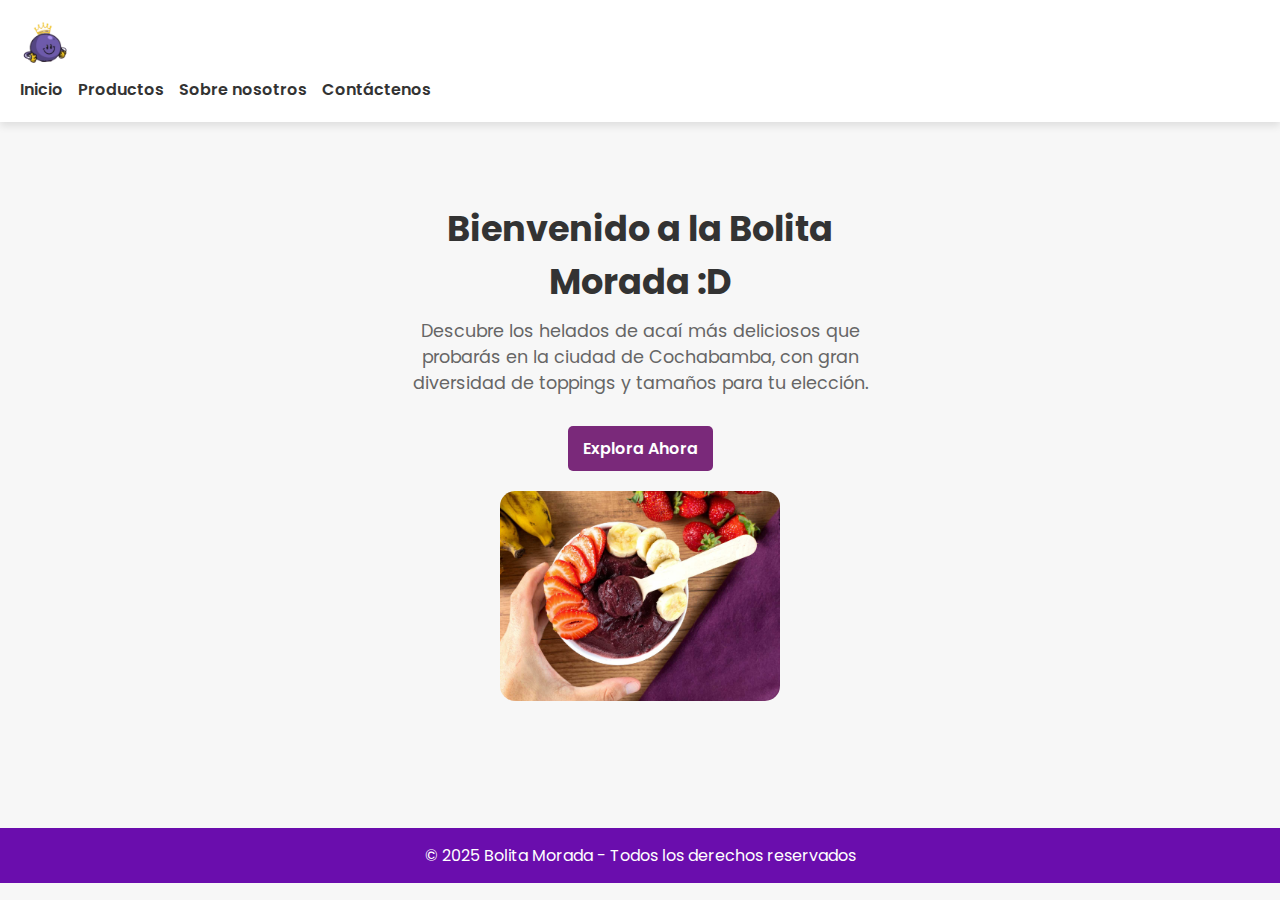
<file: index.html>
<!DOCTYPE html>
<html lang="es">
<head>
    <meta charset="UTF-8">
    <meta name="viewport" content="width=device-width, initial-scale=1.0">
    <title>Bolita Morada - Helados de Açaí</title>
    <link rel="stylesheet" href="styles.css">
    <link href="https://fonts.googleapis.com/css2?family=Poppins:wght@300;400;600&display=swap" rel="stylesheet">
</head>
<body>
    <header>
        <nav>
            <img src="images/bolitamorada_logo.png" alt="Bolita Morada" class="logo">
            <ul class="nav-links">
                <li><a href="index.html">Inicio</a></li>
                <li><a href="productos.html">Productos</a></li>
                <li><a href="nosotros.html">Sobre nosotros</a></li>
                <li><a href="contacto.html">Contáctenos</a></li>
            </ul>
        </nav>
    </header>
    
    <main>
        <section class="hero">
            <div class="hero-text">
                <h1>Bienvenido a la Bolita Morada :D</h1>
                <p>Descubre los helados de acaí más deliciosos que probarás en la ciudad de Cochabamba, con gran diversidad de toppings y tamaños para tu elección.</p>
                <div class="buttons">
                    <a href="productos.html" class="btn purple">Explora Ahora</a>
                </div>
            </div>
            <div class="hero-image">
                <img src="images/helado.jpg" alt="Helado de Açaí">
            </div>
        </section>
    </main>
    
    <footer>
        <p>&copy; 2025 Bolita Morada - Todos los derechos reservados</p>
    </footer>
</body>
</html>
</file>
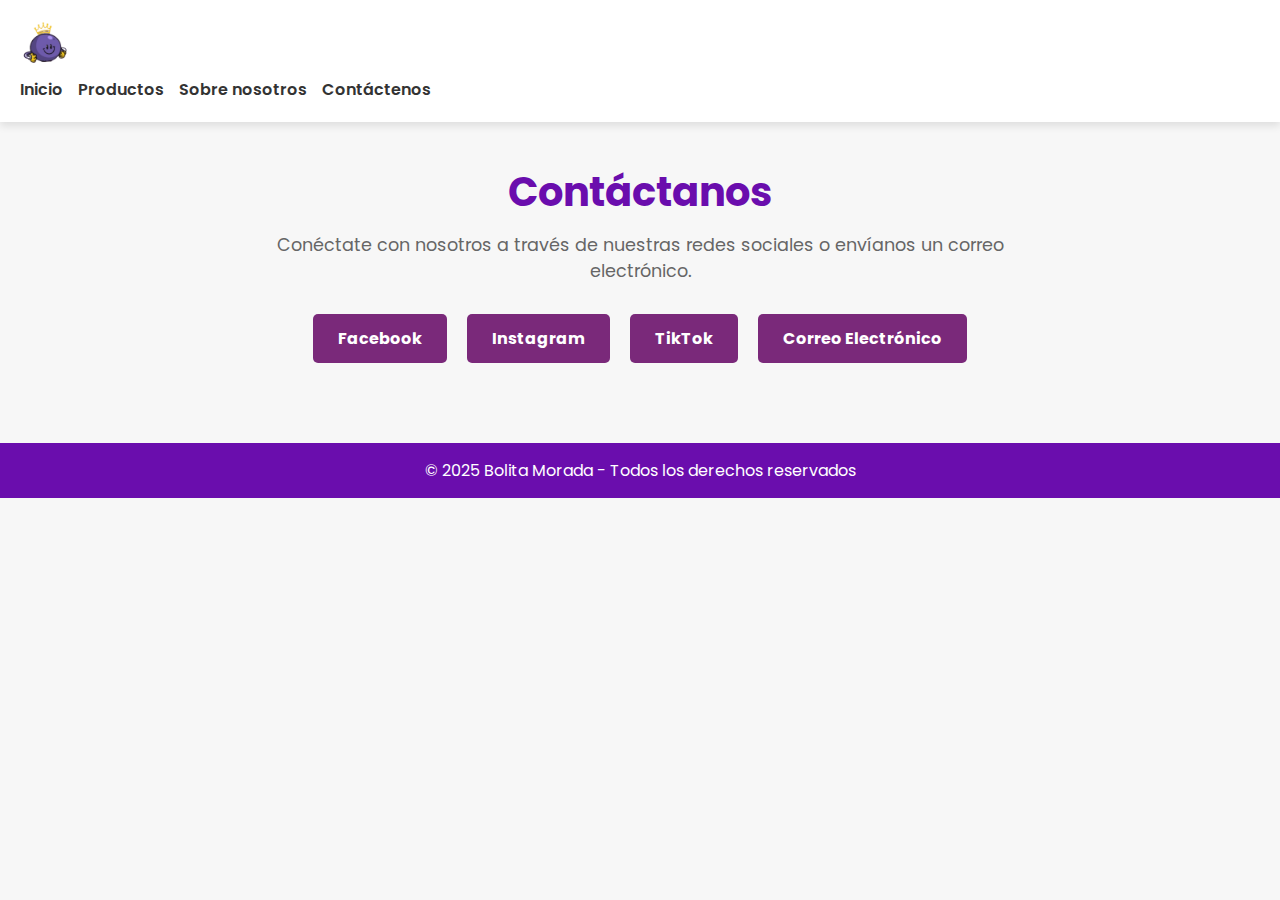
<file: contacto.html>
<!DOCTYPE html>
<html lang="es">
<head>
    <meta charset="UTF-8">
    <meta name="viewport" content="width=device-width, initial-scale=1.0">
    <title>Contacto - Bolita Morada</title>
    <link rel="stylesheet" href="styles.css">
    <link href="https://fonts.googleapis.com/css2?family=Poppins:wght@300;400;600&display=swap" rel="stylesheet">
</head>
<body>
    <header>
        <nav>
            <img src="images/bolitamorada_logo.png" alt="Bolita Morada" class="logo">
            <ul class="nav-links">
                <li><a href="index.html">Inicio</a></li>
                <li><a href="productos.html">Productos</a></li>
                <li><a href="nosotros.html">Sobre nosotros</a></li>
                <li><a href="contacto.html">Contáctenos</a></li>
            </ul>
        </nav>
    </header>
    
    <main>
        <section class="contact">
            <h1>Contáctanos</h1>
            <p>Conéctate con nosotros a través de nuestras redes sociales o envíanos un correo electrónico.</p>
            <div class="social-links">
                <a href="https://www.facebook.com/share/15rgrwgbnx/" target="_blank" class="btn">Facebook</a>
                <a href="https://www.instagram.com/labolitamorada2025/profilecard/?igsh=MWJvaG1vaWVnMzhxcA==" target="_blank" class="btn">Instagram</a>
                <a href="https://www.tiktok.com/@la.bolita.morada?_t=ZM-8tGhK2S5UFJ&_r=1" target="_blank" class="btn">TikTok</a>
                <a href="mailto:contacto@bolitamorada.com" class="btn">Correo Electrónico</a>
            </div>
        </section>
    </main>
    
    <footer>
        <p>&copy; 2025 Bolita Morada - Todos los derechos reservados</p>
    </footer>
</body>
</html>
</file>
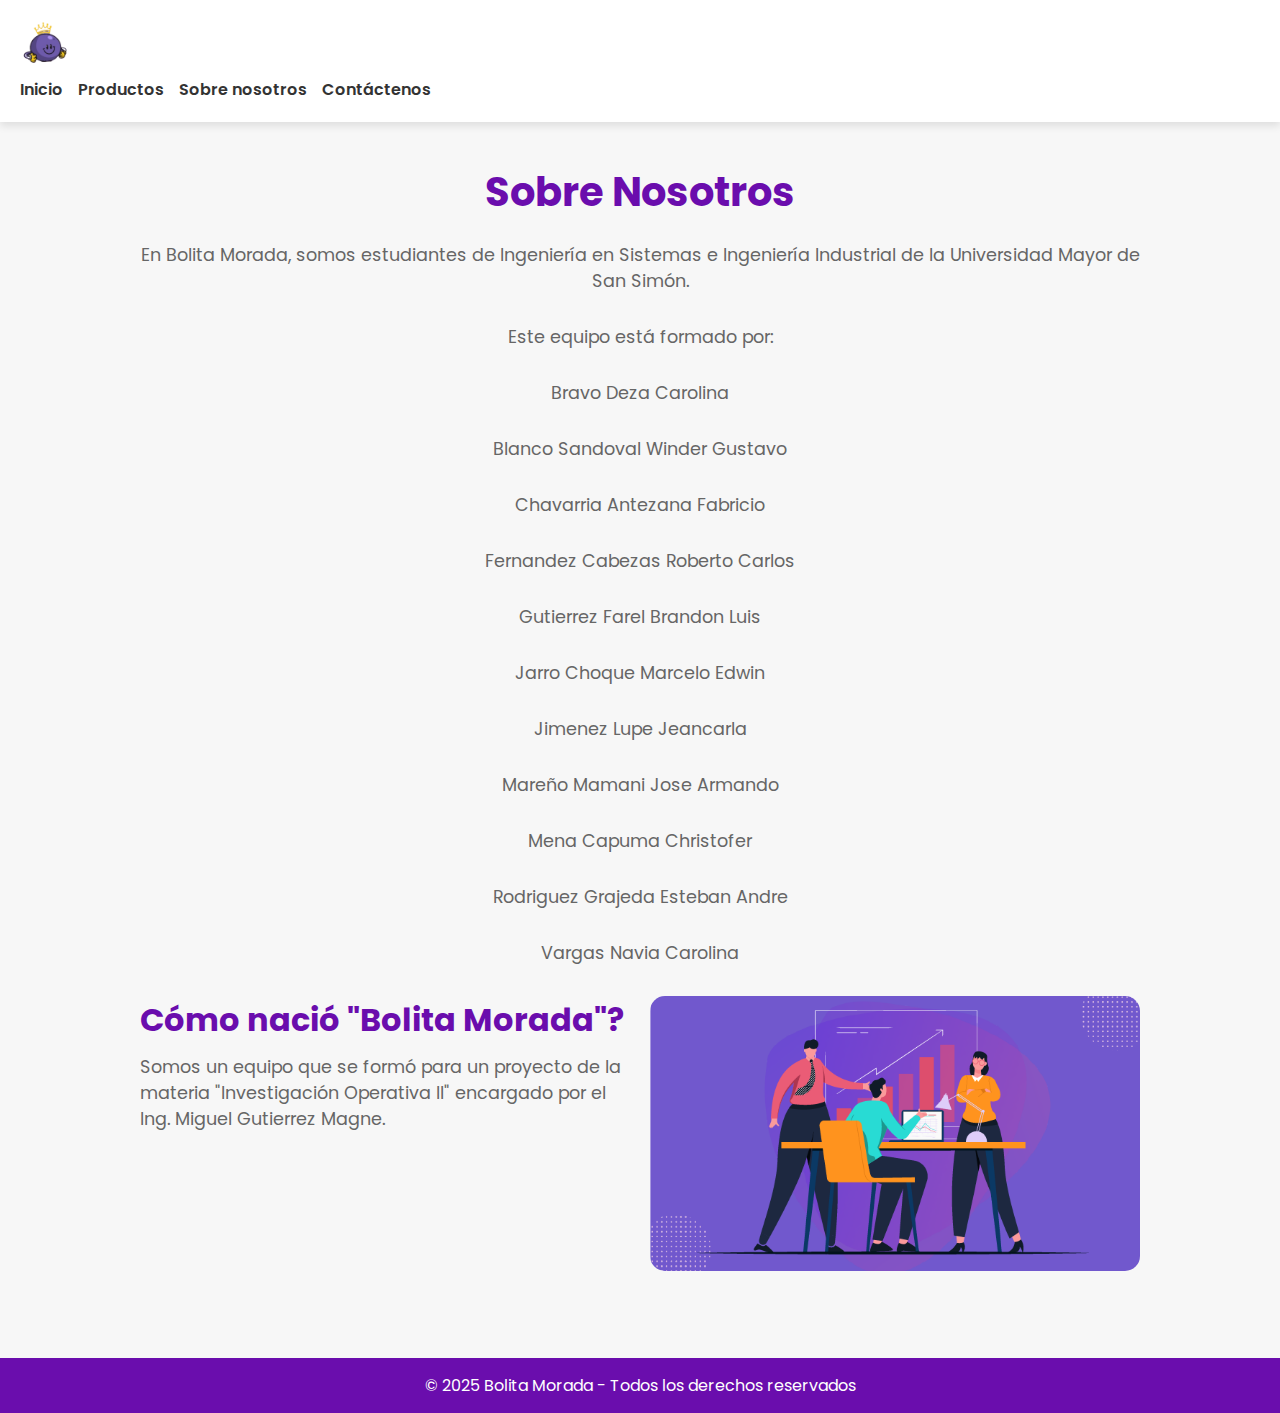
<file: nosotros.html>
<!DOCTYPE html>
<html lang="es">
<head>
    <meta charset="UTF-8">
    <meta name="viewport" content="width=device-width, initial-scale=1.0">
    <title>Sobre Nosotros - Bolita Morada</title>
    <link rel="stylesheet" href="styles.css">
    <link href="https://fonts.googleapis.com/css2?family=Poppins:wght@300;400;600&display=swap" rel="stylesheet">
</head>
<body>
    <header>
        <nav>
            <img src="images/bolitamorada_logo.png" alt="Bolita Morada" class="logo">
            <ul class="nav-links">
                <li><a href="index.html">Inicio</a></li>
                <li><a href="productos.html">Productos</a></li>
                <li><a href="nosotros.html">Sobre nosotros</a></li>
                <li><a href="contacto.html">Contáctenos</a></li>
            </ul>
        </nav>
    </header>
    
    <main>
        <section class="about">
            <h1>Sobre Nosotros</h1>
            <p>En Bolita Morada, somos estudiantes de Ingeniería en Sistemas e Ingeniería Industrial de la Universidad Mayor de San Simón.</p>
            <p>Este equipo está formado por:</p> 
            <p>Bravo Deza Carolina</p>
            <p>Blanco Sandoval Winder Gustavo</p>
            <p>Chavarria Antezana Fabricio</p>
            <p>Fernandez Cabezas Roberto Carlos</p>
            <p>Gutierrez Farel Brandon Luis</p>
            <p>Jarro Choque Marcelo Edwin</p>
            <p>Jimenez Lupe Jeancarla</p>
            <p>Mareño Mamani Jose Armando</p>
            <p>Mena Capuma Christofer</p>
            <p>Rodriguez Grajeda Esteban Andre</p>
            <p>Vargas Navia Carolina</p>

            
            <div class="about-content">
                <div class="about-text">
                    <h2>Cómo nació "Bolita Morada"?</h2>
                    <p>Somos un equipo que se formó para un proyecto de la materia "Investigación Operativa II" encargado por el Ing. Miguel Gutierrez Magne.</p>
                </div>
                
                <div class="about-image">
                    <img src="images/equipo.png" alt="Equipo de Bolita Morada">
                </div>
            </div>
        </section>
    </main>
    
    <footer>
        <p>&copy; 2025 Bolita Morada - Todos los derechos reservados</p>
    </footer>
</body>
</html>
</file>
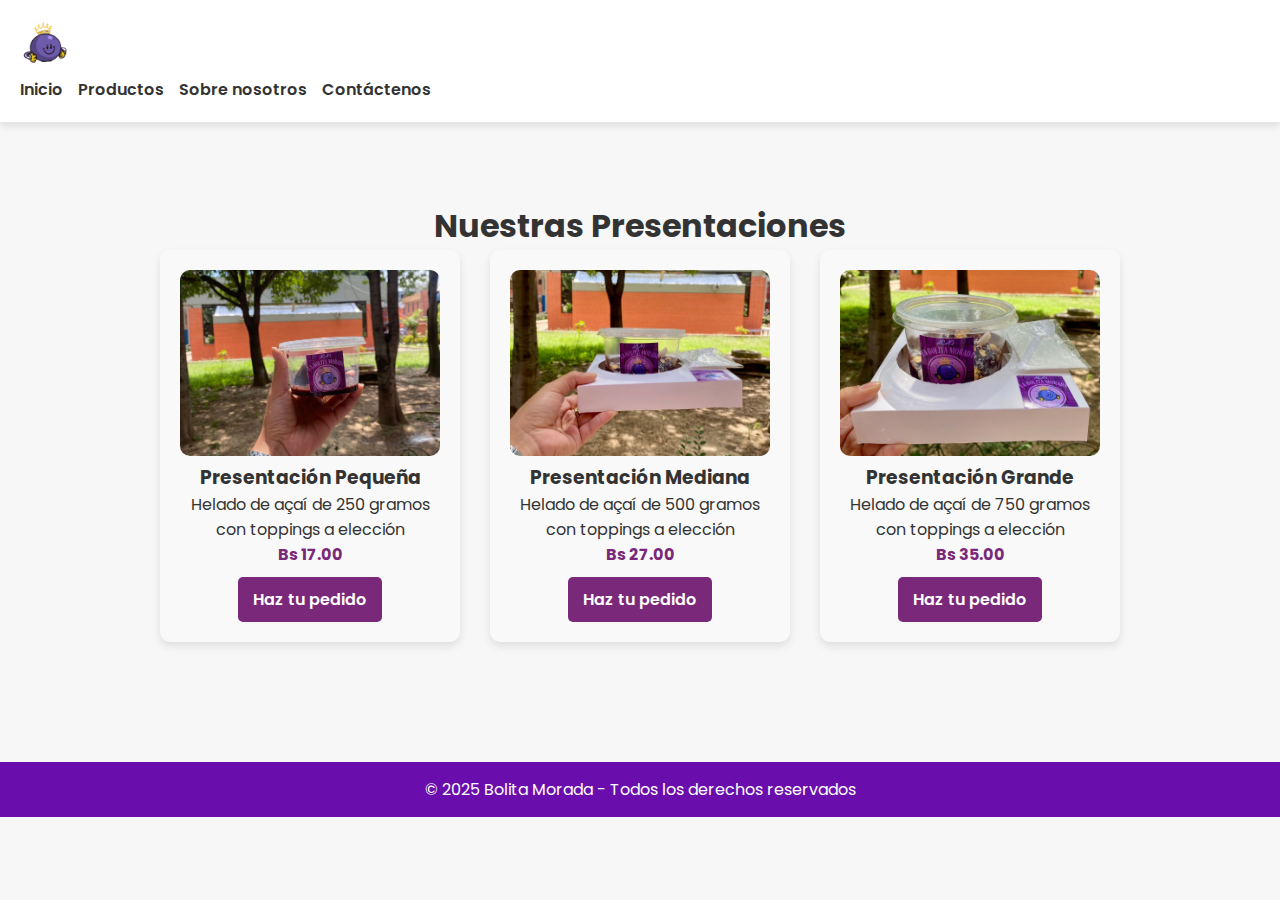
<file: productos.html>
<!DOCTYPE html>
<html lang="es">
<head>
    <meta charset="UTF-8">
    <meta name="viewport" content="width=device-width, initial-scale=1.0">
    <title>Nuestros Productos - Bolita Morada</title>
    <link rel="stylesheet" href="styles.css">
    <link href="https://fonts.googleapis.com/css2?family=Poppins:wght@300;400;600&display=swap" rel="stylesheet">
</head>
<body>
    <header>
        <nav>
            <img src="images/bolitamorada_logo.png" alt="Bolita Morada" class="logo">
            <ul class="nav-links">
                <li><a href="index.html">Inicio</a></li>
                <li><a href="productos.html">Productos</a></li>
                <li><a href="nosotros.html">Sobre nosotros</a></li>
                <li><a href="contacto.html">Contáctenos</a></li>
            </ul>
        </nav>
    </header>
    
    <main>
        <section class="products">
            <h1>Nuestras Presentaciones</h1>
            <div class="product-container">
                <div class="product">
                    <img src="images/muestraUno.jpg" alt="Helado Pequeño">
                    <h3>Presentación Pequeña</h3>
                    <p>Helado de açaí de 250 gramos con toppings a elección</p>
                    <p class="price">Bs 17.00</p>
                    <a href="https://www.tiktok.com/@la.bolita.morada?_t=ZM-8tGhK2S5UFJ&_r=1" target="_blank" class="btn purple">Haz tu pedido</a>
                </div>
                <div class="product">
                    <img src="images/muestraDos.jpg" alt="Helado Mediano">
                    <h3>Presentación Mediana</h3>
                    <p>Helado de açaí de 500 gramos con toppings a elección</p>
                    <p class="price">Bs 27.00</p>
                    <a href="https://www.tiktok.com/@la.bolita.morada?_t=ZM-8tGhK2S5UFJ&_r=1" target="_blank" class="btn purple">Haz tu pedido</a>
                </div>
                <div class="product">
                    <img src="images/muestraTres.jpg" alt="Helado Grande">
                    <h3>Presentación Grande</h3>
                    <p>Helado de açaí de 750 gramos con toppings a elección</p>
                    <p class="price">Bs 35.00</p>
                    <a href="https://www.tiktok.com/@la.bolita.morada?_t=ZM-8tGhK2S5UFJ&_r=1" target="_blank" class="btn purple">Haz tu pedido</a>
                </div>
            </div>
        </section>
    </main>
    
    <footer>
        <p>&copy; 2025 Bolita Morada - Todos los derechos reservados</p>
    </footer>
</body>
</html>
</file>
<file: styles.css>
/* CSS */
@import url('https://fonts.googleapis.com/css2?family=Poppins:wght@300;400;600&display=swap');

* {
    margin: 0;
    padding: 0;
    box-sizing: border-box;
    font-family: 'Poppins', sans-serif;
}

body {
    background-color: #f7f7f7;
    color: #333;
}

header {
    padding: 20px;
    display: flex;
    justify-content: space-between;
    align-items: center;
    background-color: white;
    box-shadow: 0 4px 8px rgba(0, 0, 0, 0.1);
}

.logo {
    width: 50px;
    height: auto;
}

.nav-links {
    list-style: none;
    display: flex;
    gap: 15px;
}

.nav-links li a {
    text-decoration: none;
    color: #333;
    font-weight: 600;
    transition: color 0.3s;
}

.nav-links li a:hover {
    color: #6a0dad;
}

.hero {
    display: flex;
    flex-direction: column;
    align-items: center;
    text-align: center;
    padding: 40px;
}

.hero-text {
    max-width: 500px;
}

.hero-text h1 {
    font-size: 2.2em;
    margin-bottom: 10px;
}

.hero-text p {
    font-size: 1.1em;
    margin-bottom: 20px;
    color: #666;
}

.buttons {
    display: flex;
    justify-content: center;
    gap: 10px;
}

.btn {
    text-decoration: none;
    padding: 8px 16px;
    border-radius: 5px;
    font-weight: bold;
    transition: background 0.3s;
}

.purple {
    background: #6a0dad;
    color: white;
}

.purple:hover {
    background: #5a0cac;
}

.hero-image img {
    width: 80%;
    max-width: 350px;
    border-radius: 15px;
    margin-top: 20px;
}

footer {
    margin-top: 30px;
    padding: 15px;
    background-color: #6a0dad;
    color: white;
    text-align: center;
}
body {
    font-family: 'Poppins', sans-serif;
    margin: 0;
    padding: 0;
    box-sizing: border-box;
}

header {
    background-color: #fff;
    padding: 15px 20px;
    display: flex;
    justify-content: space-between;
    align-items: center;
    box-shadow: 0 2px 10px rgba(0, 0, 0, 0.1);
}

.logo {
    height: 50px;
}

.nav-links {
    list-style: none;
    display: flex;
    gap: 20px;
}

.nav-links li {
    display: inline;
}

.nav-links a {
    text-decoration: none;
    color: #333;
    font-weight: 600;
}

.products {
    text-align: center;
    padding: 40px 20px;
}

.product-container {
    display: flex;
    justify-content: center;
    gap: 30px;
    flex-wrap: wrap;
}

.product {
    background: #f9f9f9;
    border-radius: 10px;
    padding: 20px;
    text-align: center;
    width: 300px;
    box-shadow: 0 4px 8px rgba(0, 0, 0, 0.1);
}

.product img {
    max-width: 100%;
    border-radius: 10px;
}

.price {
    font-weight: bold;
    color: #7a297a;
}

.btn {
    display: inline-block;
    padding: 10px 15px;
    margin-top: 10px;
    text-decoration: none;
    color: white;
    background-color: #7a297a;
    border-radius: 5px;
    font-weight: 600;
}

.btn.purple:hover {
    background-color: #5a1e5a;
}
/* General */
body {
    font-family: 'Poppins', sans-serif;
    margin: 0;
    padding: 0;
    background-color: #f7f7f7;
    color: #333;
}

/* Header */
header {
    padding: 20px;
    display: flex;
    justify-content: space-between;
    align-items: center;
    background-color: white;
    box-shadow: 0 4px 8px rgba(0, 0, 0, 0.1);
}

.logo {
    width: 50px;
    height: auto;
}

.nav-links {
    list-style: none;
    display: flex;
    gap: 15px;
}

.nav-links li a {
    text-decoration: none;
    color: #333;
    font-weight: 600;
    transition: color 0.3s;
}

.nav-links li a:hover {
    color: #6a0dad;
}

/* Main Content */
main {
    padding: 40px 20px;
}

.contact {
    text-align: center;
    max-width: 800px;
    margin: 0 auto;
}

.contact h1 {
    font-size: 2.5em;
    margin-bottom: 10px;
    color: #6a0dad;
}

.contact p {
    font-size: 1.1em;
    color: #666;
    margin-bottom: 20px;
}

.social-links {
    display: flex;
    justify-content: center;
    gap: 20px;
    flex-wrap: wrap;
}

.social-links a {
    text-decoration: none;
    padding: 12px 25px;
    border-radius: 5px;
    font-weight: bold;
    background-color: #7a297a;
    color: white;
    transition: background-color 0.3s, transform 0.3s;
}

.social-links a:hover {
    background-color: #6a0dad;
    transform: translateY(-3px);
}

.social-links a:active {
    transform: translateY(1px);
}

/* Footer */
footer {
    margin-top: 40px;
    padding: 15px;
    background-color: #6a0dad;
    color: white;
    text-align: center;
}
/* General */
body {
    font-family: 'Poppins', sans-serif;
    margin: 0;
    padding: 0;
    background-color: #f7f7f7;
    color: #333;
}

/* Header */
header {
    padding: 20px;
    display: flex;
    justify-content: space-between;
    align-items: center;
    background-color: white;
    box-shadow: 0 4px 8px rgba(0, 0, 0, 0.1);
}

.logo {
    width: 50px;
    height: auto;
}

.nav-links {
    list-style: none;
    display: flex;
    gap: 15px;
}

.nav-links li a {
    text-decoration: none;
    color: #333;
    font-weight: 600;
    transition: color 0.3s;
}

.nav-links li a:hover {
    color: #6a0dad;
}

/* Main Content */
main {
    padding: 40px 20px;
}

.about {
    text-align: center;
    max-width: 1000px;
    margin: 0 auto;
}

.about h1 {
    font-size: 2.5em;
    margin-bottom: 20px;
    color: #6a0dad;
}

.about p {
    font-size: 1.1em;
    color: #666;
    margin-bottom: 30px;
}

.about-content {
    display: flex;
    flex-wrap: wrap;
    justify-content: space-between;
    gap: 20px;
}

.about-text {
    flex: 1;
    min-width: 300px;
    text-align: left;
}

.about-text h2 {
    font-size: 2em;
    margin-bottom: 10px;
    color: #6a0dad;
}

.about-text p {
    font-size: 1.1em;
    color: #666;
}

.about-image {
    flex: 1;
    min-width: 300px;
    text-align: center;
}

.about-image img {
    max-width: 100%;
    border-radius: 15px;
}

/* Footer */
footer {
    margin-top: 40px;
    padding: 15px;
    background-color: #6a0dad;
    color: white;
    text-align: center;
}
</file>
